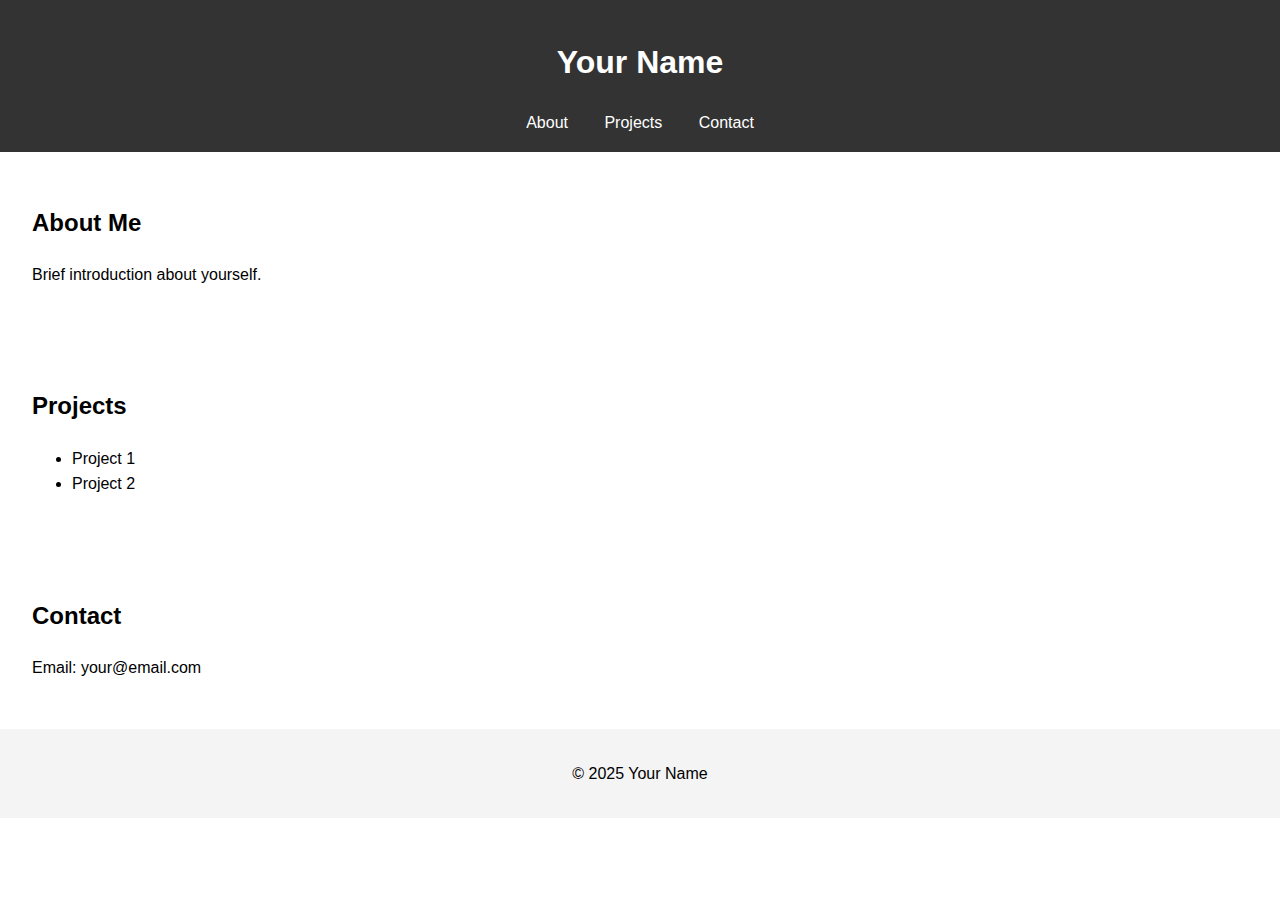
<file: portfolio/index.html>
<!DOCTYPE html>
<html lang="en">
<head>
  <meta charset="UTF-8">
  <meta name="viewport" content="width=device-width, initial-scale=1.0">
  <title>My Portfolio</title>
  <link rel="stylesheet" href="style.css">
</head>
<body>
  <header>
    <h1>Your Name</h1>
    <nav>
      <a href="#about">About</a>
      <a href="#projects">Projects</a>
      <a href="#contact">Contact</a>
    </nav>
  </header>

  <section id="about">
    <h2>About Me</h2>
    <p>Brief introduction about yourself.</p>
  </section>

  <section id="projects">
    <h2>Projects</h2>
    <ul>
      <li>Project 1</li>
      <li>Project 2</li>
    </ul>
  </section>

  <section id="contact">
    <h2>Contact</h2>
    <p>Email: your@email.com</p>
  </section>

  <footer>
    <p>&copy; 2025 Your Name</p>
  </footer>
</body>
</html>
</file>
<file: portfolio/style.css>
body {
  font-family: Arial, sans-serif;
  margin: 0;
  padding: 0;
  line-height: 1.6;
}

header {
  background-color: #333;
  color: #fff;
  padding: 1rem;
  text-align: center;
}

header nav a {
  color: #fff;
  margin: 0 1rem;
  text-decoration: none;
}

section {
  padding: 2rem;
}

footer {
  text-align: center;
  padding: 1rem;
  background: #f4f4f4;
}
</file>
